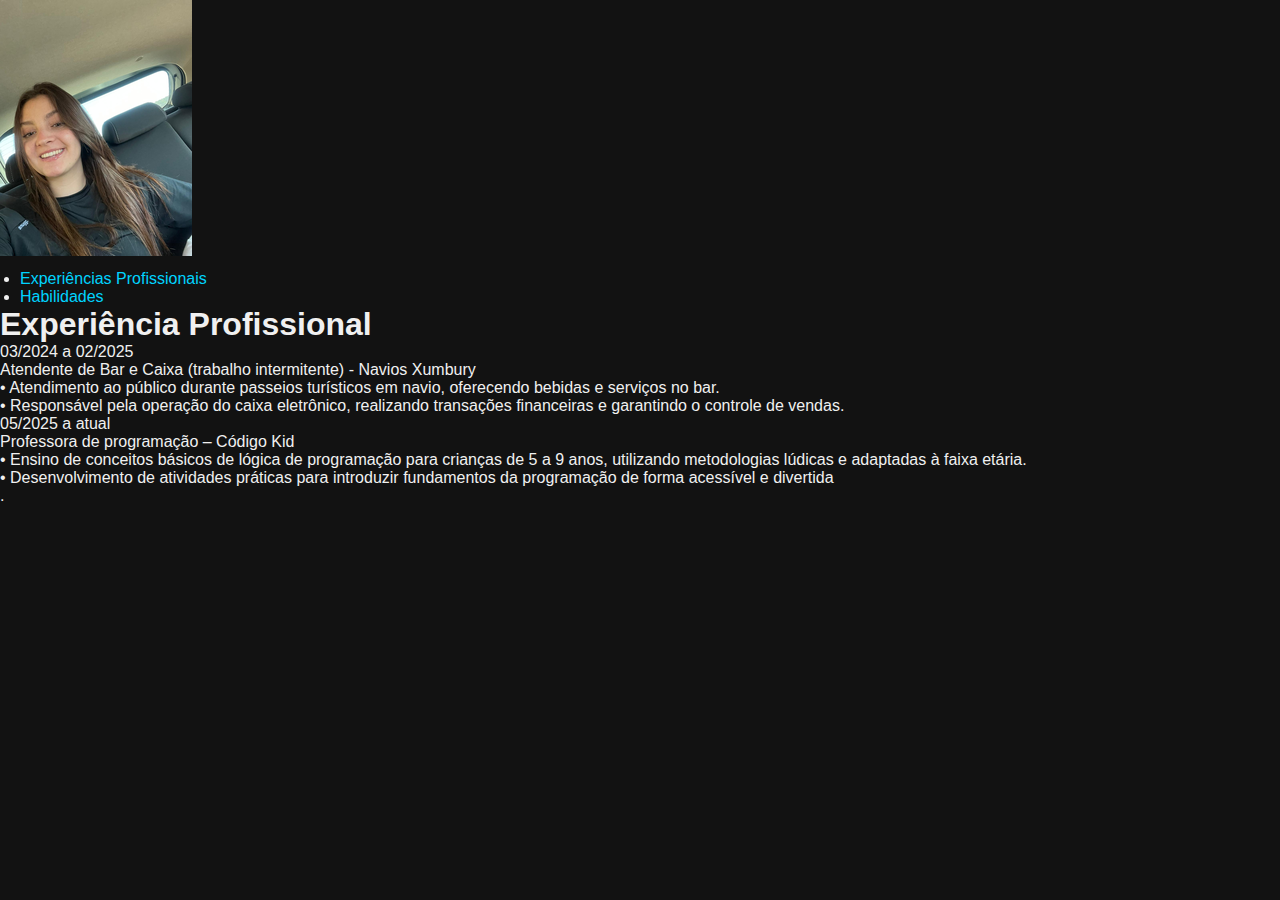
<file: Experiencias.html>
<!DOCTYPE html>
<html lang="en">

<head>
    <meta charset="UTF-8">
    <meta name="viewport" content="width=device-width, initial-scale=1.0">
    <title>Experiências - Maria Fernanda</title>
    <link rel="stylesheet" href="styles.css">
</head>

<body>
    <main class="container">
        <header class="header">
            <nav class="menu">
                <img src="Foto-Perfil.ico" alt="Icon Maria Fernanda" />
                <ul>
                    <li><a href="Experiencias.html">Experiências Profissionais</a></li>
                    <li><a href="Habilidades.html">Habilidades</a></li>
                </ul>
        </header>
        <h1>Experiência Profissional </h1>
        <div class="experiencias">
            <div class="primeiroTrabalho">
                <p>03/2024 a 02/2025</p>
                <p>Atendente de Bar e Caixa (trabalho intermitente) - Navios Xumbury</p>
                <p> • Atendimento ao público durante passeios turísticos em navio, oferecendo
                    bebidas e serviços no bar.</p>
                <p> • Responsável pela operação do caixa eletrônico, realizando transações
                    financeiras e garantindo o controle de vendas.</p>
            </div>
            <div class="segundoTrabalho">
                <p>05/2025 a atual</p>
                <p>Professora de programação – Código Kid</p>
                <p>• Ensino de conceitos básicos de lógica de programação para crianças de 5
                    a 9 anos, utilizando metodologias lúdicas e adaptadas à faixa etária.</p>
                <p> • Desenvolvimento de atividades práticas para introduzir fundamentos da
                    programação de forma acessível e divertida</p>.
            </div>
        </div>







    </main>
</body>

</html>
</file>
<file: styles.css>
* {
    margin: 0;
    padding: 0;
    box-sizing: border-box;
}

body {
    font-family: 'Inter', sans-serif;
    background: #121212;
    color: #f0f0f0;
}

a {
    color: #00d4ff;
    text-decoration: none;
}

a:hover {
    text-decoration: underline;
}

.hero {
    background: linear-gradient(to right, #0f2027, #203a43, #2c5364);
    padding: 60px 20px;
    text-align: center;
}

.profile-pic {
    width: 140px;
    height: 140px;
    border-radius: 50%;
    object-fit: cover;
    border: 4px solid #00d4ff;
    margin-bottom: 20px;
}

.hero h1 {
    font-size: 2.4em;
    color: #00d4ff;
}

.hero p {
    margin: 10px 0;
    color: #ccc;
}

.social-links {
    margin-top: 10px;
}

.social-links a {
    margin: 0 10px;
    font-size: 1.5em;
}

.card-container {
    display: flex;
    flex-direction: column;
    gap: 20px;
    padding: 40px 20px;
    max-width: 1000px;
    margin: 0 auto;
}

.card {
    background-color: #1f1f1f;
    border-radius: 12px;
    padding: 25px 30px;
    box-shadow: 0 0 15px rgba(0, 0, 0, 0.3);
}

.card h2 {
    color: #00d4ff;
    margin-bottom: 15px;
}

.card h3 {
    color: #f0f0f0;
    margin-top: 15px;
}

.periodo {
    color: #aaa;
    font-size: 0.9em;
    margin-bottom: 10px;
}

ul {
    list-style: disc;
    padding-left: 20px;
    margin-top: 10px;
}

.btn-download {
    display: inline-block;
    background-color: #00d4ff;
    color: #111;
    padding: 12px 20px;
    border-radius: 6px;
    font-weight: bold;
    margin-top: 10px;
}

.btn-download:hover {
    background-color: #00b3cc;
}
</file>
